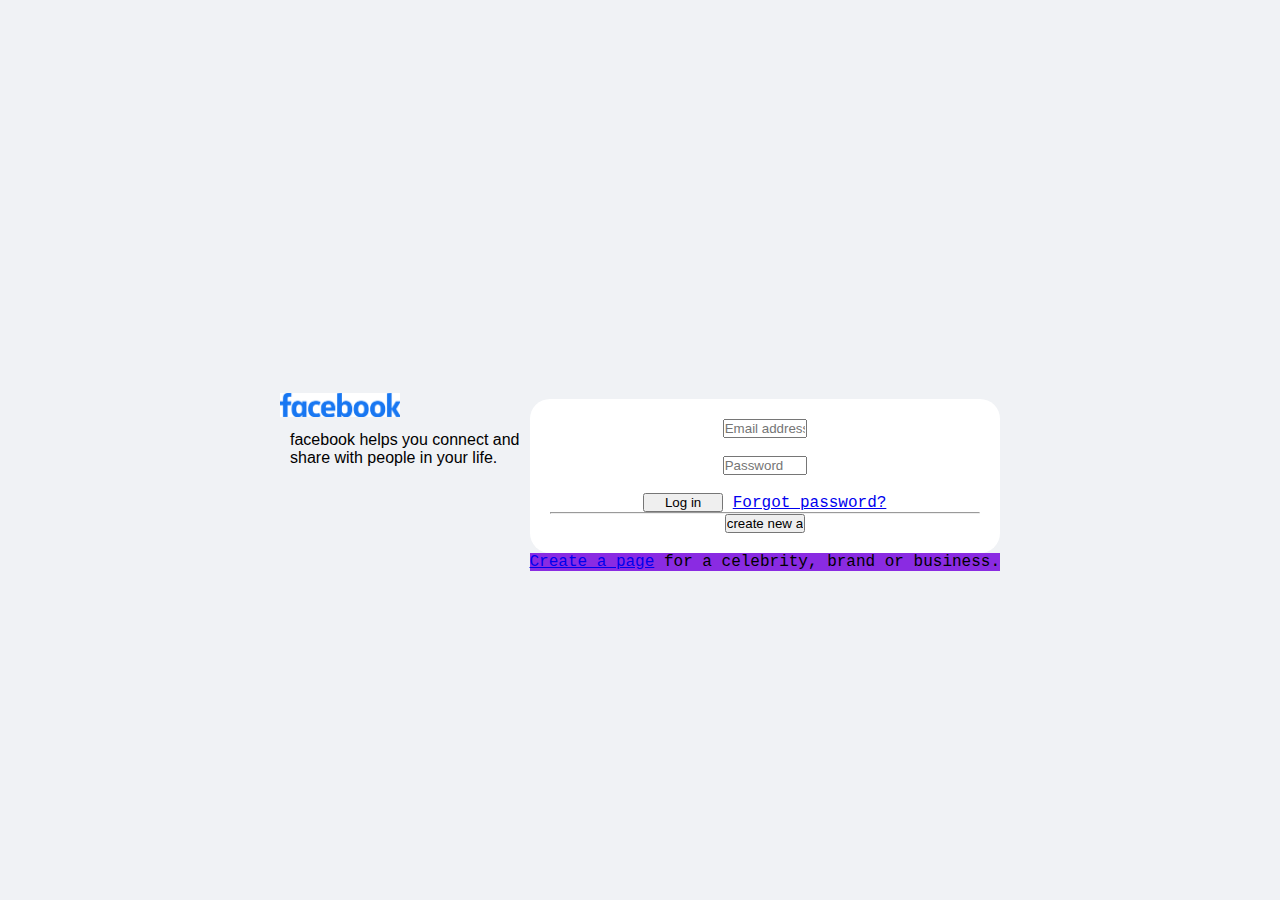
<file: new-workspace/index.html>
<!DOCTYPE html>
<html lang="en">
  <head>
    <meta charset="UTF-8" />
    <meta name="viewport" content="width=device-width, initial-scale=1.0" />
    <title>My Facebook</title>
    <!-- google font -->
    <link rel="preconnect" href="https://fonts.googleapis.com">
<link rel="preconnect" href="https://fonts.gstatic.com" crossorigin>
<link href="https://fonts.googleapis.com/css2?family=Pangolin&display=swap" rel="stylesheet">
    <link rel="stylesheet" href="style.css" />
  </head>
  <body>
    <div class="container">
      <div class="left">
        <div class="text">
          <img src="facebook.png" alt="facebook image" width="120px" />

          <p>
            facebook helps you connect and <br />
            share with people in your life.
          </p>
        </div>
      </div>
      <div>
        <div class="right">
          <div class="login">
            <form action="">
              <input type="email" placeholder="Email address or password" />
              <br />
              <br />
              <input type="password" placeholder="Password" />
              <br />
              <br />
              <input type="submit" value="Log in" />
              <a href="#">Forgot password?</a>
              <hr />
              <input type="submit" value="create new account" />
            </form>
          </div>
        </div>
        <div class="create">
          <a href="#">Create a page</a> for a celebrity, brand or business.
        </div>
      </div>
    </div>
  </body>
</html>
</file>
<file: new-workspace/style.css>
*{
   margin: 0;
   padding: 0; 
}
body{
    background-color: #F0F2F5;
    font-family: 'Courier New', Courier, monospace;
    margin-bottom: 20px;
    
}
.container{
    width: 80%;
    height: 90vh;
    margin: auto;
    background-color: #f0f2f5;
    display: flex;
    justify-content: center;
    align-items: center;
    margin-top: 30px;

   
}
.text{
    font-weight:normal;
    font-family:Display-Regular, Helvetica, Arial, sans-serif;
   
    
}
p{
    margin: 10px;
}
.right{
    background-color: white;
    margin-top: 100px;
    justify-content: center;
    text-align: center;
    border-radius: 20px;

   
}
form{
    padding: 20px;
    /* width: 80px; */
    
}

input{
    width: 80px;
}
.create{
    background-color: blueviolet;
   
}
</file>
